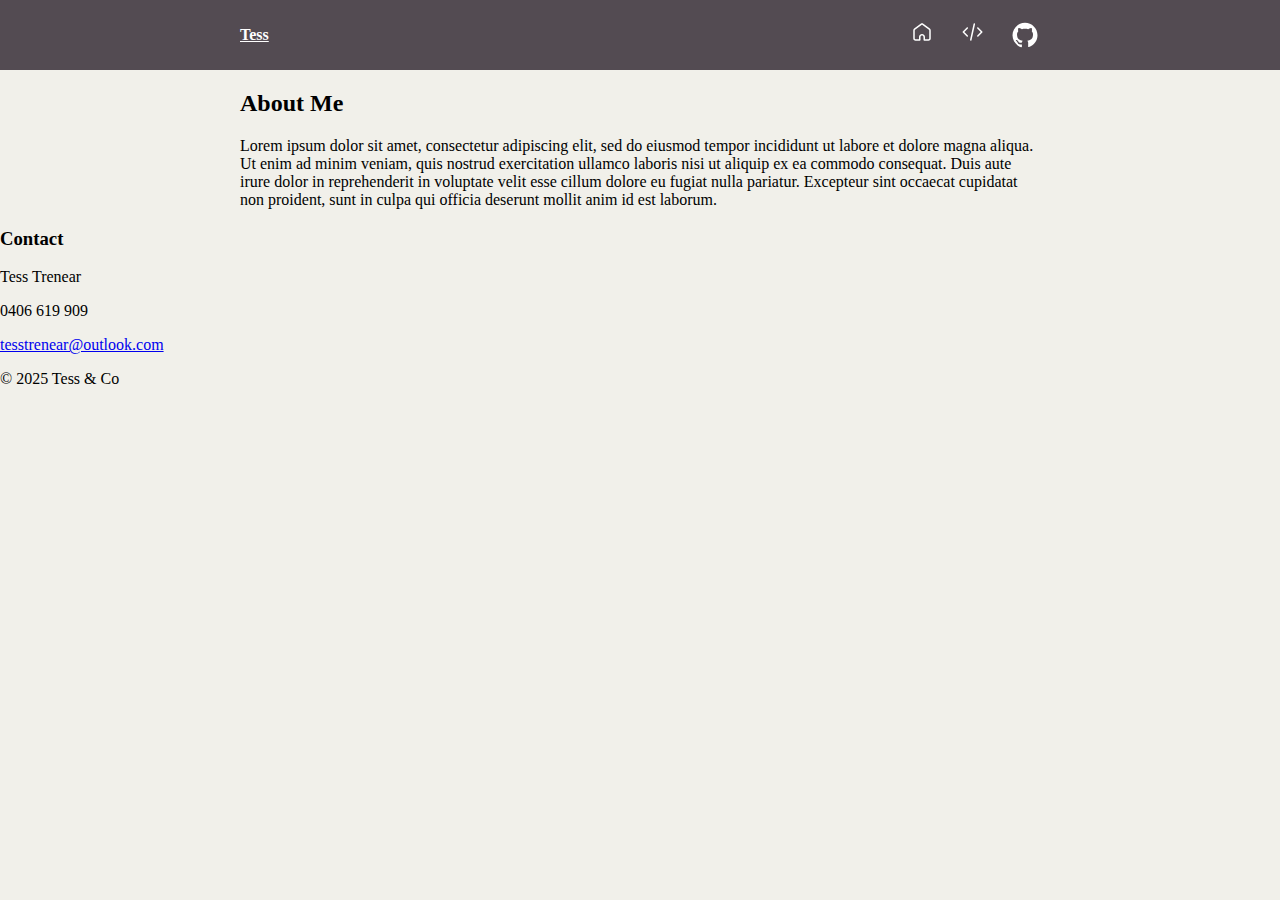
<file: index.html>
<!DOCTYPE html>
<html lang="en">

<head>
  <meta charset="UTF-8">
  <meta http-equiv="X-UA-Compatible" content="IE=edge">
  <meta name="viewport" content="width=device-width, initial-scale=1.0">
  <title>Tess Trenear</title>
  <link rel="preconnect" href="https://fonts.googleapis.com">
  <link rel="preconnect" href="https://fonts.gstatic.com" crossorigin>
  <link href="https://fonts.googleapis.com/css2?family=Roboto:wght@300;400;500;700&display=swap" rel="stylesheet">
  <link rel="stylesheet" href="style.css">
</head>

<body>
  <nav>
    <div class="nav-content">
      <div>
        <a class="nav-name" href="index.html">Tess</a>
      </div>
      <div class="nav-icons">
        <a class="nav-icon" href="index.html" aria-label="home">
          <svg width="24" height="24" viewBox="0 0 24 24" fill="none" xmlns="http://www.w3.org/2000/svg">
            <path fill-rule="evenodd" clip-rule="evenodd"
              d="M12.45 4.90342C12.1833 4.70342 11.8167 4.70342 11.55 4.90342L5.05 9.77842C4.86115 9.92006 4.75 10.1423 4.75 10.3784V18.4998C4.75 18.9141 5.08579 19.2498 5.5 19.2498H9V16.9998C9 15.343 10.3431 13.9998 12 13.9998C13.6569 13.9998 15 15.343 15 16.9998V19.2498H18.5C18.9142 19.2498 19.25 18.9141 19.25 18.4998V10.3784C19.25 10.1423 19.1389 9.92006 18.95 9.77842L12.45 4.90342ZM10.65 3.70342C11.45 3.10342 12.55 3.10342 13.35 3.70342L19.85 8.57842C20.4166 9.00334 20.75 9.67021 20.75 10.3784V18.4998C20.75 19.7425 19.7426 20.7498 18.5 20.7498H14.25C13.8358 20.7498 13.5 20.4141 13.5 19.9998V16.9998C13.5 16.1714 12.8284 15.4998 12 15.4998C11.1716 15.4998 10.5 16.1714 10.5 16.9998V19.9998C10.5 20.4141 10.1642 20.7498 9.75 20.7498H5.5C4.25736 20.7498 3.25 19.7425 3.25 18.4998V10.3784C3.25 9.67021 3.58344 9.00334 4.15 8.57842L10.65 3.70342Z"
              fill="currentColor" />
          </svg>
        </a>
        <a class="nav-icon" href="projects.html" aria-label="projects">
          <svg width="25" height="24" viewBox="0 0 25 24" fill="none" xmlns="http://www.w3.org/2000/svg">
            <path
              d="M15.0582 4.16286C15.1481 3.75851 14.8931 3.35788 14.4888 3.26802C14.0844 3.17816 13.6838 3.43311 13.5939 3.83746L10.0384 19.8374C9.94851 20.2418 10.2035 20.6424 10.6078 20.7323C11.0122 20.8221 11.4128 20.5672 11.5026 20.1628L15.0582 4.16286Z"
              fill="currentColor" />
            <path
              d="M7.82913 7.46956C8.12204 7.76244 8.12206 8.23732 7.82918 8.53022L4.35946 12.0003L7.82916 15.47C8.12205 15.7628 8.12205 16.2377 7.82916 16.5306C7.53627 16.8235 7.06139 16.8235 6.7685 16.5306L2.7685 12.5306C2.47561 12.2377 2.4756 11.7629 2.76847 11.47L6.76847 7.46961C7.06135 7.1767 7.53623 7.17668 7.82913 7.46956Z"
              fill="currentColor" />
            <path
              d="M17.2685 7.46956C16.9756 7.76244 16.9756 8.23732 17.2685 8.53022L20.7382 12.0003L17.2685 15.47C16.9756 15.7628 16.9756 16.2377 17.2685 16.5306C17.5614 16.8235 18.0363 16.8235 18.3292 16.5306L22.3292 12.5306C22.622 12.2377 22.6221 11.7629 22.3292 11.47L18.3292 7.46961C18.0363 7.1767 17.5614 7.17668 17.2685 7.46956Z"
              fill="currentColor" />
          </svg>
        </a>
        <a href="https://github.com/TessTrenear" class="nav-icon" target="_blank" aria-label="tess github page">
          <svg viewBox="0 0 24 24" fill="none" xmlns="http://www.w3.org/2000/svg" transform="rotate(0 0 0)">
            <path
              d="M12 2.24902C6.51613 2.24902 2 6.70064 2 12.249C2 16.6361 4.87097 20.3781 8.87097 21.7329C9.3871 21.8297 9.54839 21.5071 9.54839 21.2813C9.54839 21.0555 9.54839 20.4103 9.51613 19.5393C6.74194 20.1845 6.16129 18.1845 6.16129 18.1845C5.70968 17.0555 5.03226 16.7329 5.03226 16.7329C4.12903 16.0877 5.06452 16.0877 5.06452 16.0877C6.06452 16.12 6.6129 17.12 6.6129 17.12C7.48387 18.6684 8.96774 18.2168 9.51613 17.9264C9.6129 17.2813 9.87097 16.8297 10.1613 16.5716C7.96774 16.3458 5.6129 15.4748 5.6129 11.6684C5.6129 10.5716 6.03226 9.70064 6.64516 9.02322C6.54839 8.79741 6.19355 7.76515 6.74194 6.37806C6.74194 6.37806 7.6129 6.11999 9.51613 7.41031C10.3226 7.18451 11.1613 7.05548 12.0323 7.05548C12.9032 7.05548 13.7742 7.15225 14.5484 7.41031C16.4516 6.15225 17.2903 6.37806 17.2903 6.37806C17.8387 7.73289 17.5161 8.79741 17.3871 9.02322C18.0323 9.70064 18.4194 10.6039 18.4194 11.6684C18.4194 15.4748 16.0645 16.3458 13.871 16.5716C14.2258 16.8942 14.5484 17.5393 14.5484 18.4426C14.5484 19.7974 14.5161 20.8619 14.5161 21.1845C14.5161 21.4426 14.7097 21.7329 15.1935 21.6361C19.129 20.3135 22 16.6039 22 12.1845C21.9677 6.70064 17.4839 2.24902 12 2.24902Z"
              fill="currentColor" />
          </svg>

        </a>
      </div>
    </div>
  </nav>
  <!-- container where the content of the page will go -->
  <main class="container">
    <div class="profile-container"></div>
    <div>
      <h2>About Me</h2>
      <p>
        Lorem ipsum dolor sit amet, consectetur adipiscing elit, sed do eiusmod tempor incididunt ut labore et dolore
        magna aliqua. Ut enim ad minim veniam, quis nostrud exercitation ullamco laboris nisi ut aliquip ex ea commodo
        consequat. Duis aute irure dolor in reprehenderit in voluptate velit esse cillum dolore eu fugiat nulla
        pariatur.
        Excepteur sint occaecat cupidatat non proident, sunt in culpa qui officia deserunt mollit anim id est laborum.
      </p>
    </div>

  </main>
  <!-- footer -->
  <footer>
    <div class="footer-content">
      <div>
        <h3>Contact</h2>
          <p>Tess Trenear</p>
          <p>0406 619 909</p>
          <a href="mailto:tesstrenear@outlook.com">tesstrenear@outlook.com</a>
      </div>
      <p>© 2025 Tess & Co</p>
    </div>
  </footer>
</body>

</html>
</file>
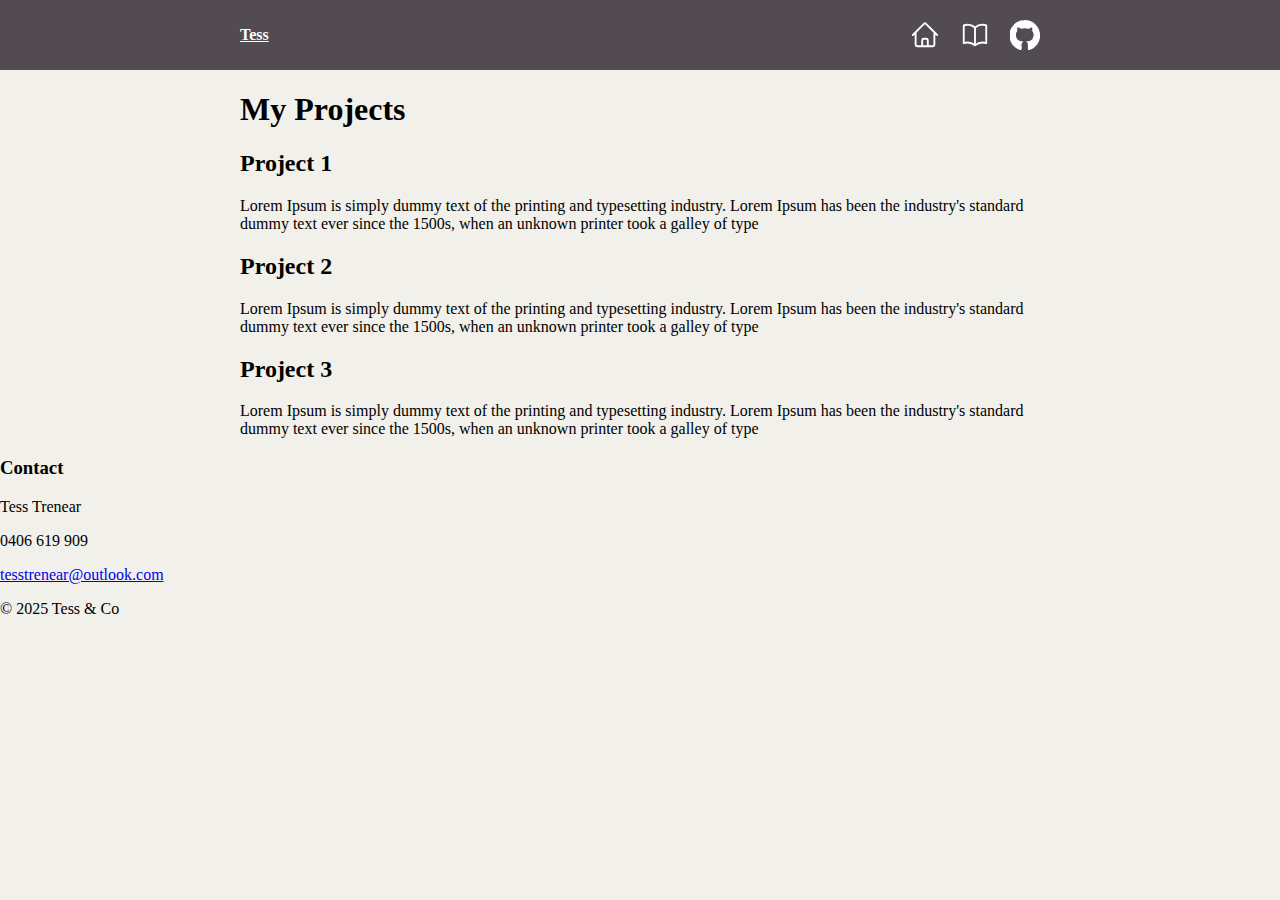
<file: projects.html>
<!DOCTYPE html>
<html lang="en">

<head>
    <meta charset="UTF-8">
    <meta http-equiv="X-UA-Compatible" content="IE=edge">
    <meta name="viewport" content="width=device-width, initial-scale=1.0">
    <title>Tess Trenear</title>
    <link rel="preconnect" href="https://fonts.googleapis.com">
    <link rel="preconnect" href="https://fonts.gstatic.com" crossorigin>
    <link href="https://fonts.googleapis.com/css2?family=Roboto:wght@300;400;500;700&display=swap" rel="stylesheet">
    <link rel="stylesheet" href="style.css">
</head>

<body>
    <nav>
        <div class="nav-content">
            <div>
                <a class="nav-name" href="index.html">Tess</a>
            </div>
            <div class="nav-icons">
                <a class="nav-icon" href="index.html" aria-label="home">
                    <svg xmlns="http://www.w3.org/2000/svg" fill="none" viewBox="0 0 24 24" stroke-width="1.5"
                        stroke="currentColor">
                        <path stroke-linecap="round" stroke-linejoin="round"
                            d="m2.25 12 8.954-8.955c.44-.439 1.152-.439 1.591 0L21.75 12M4.5 9.75v10.125c0 .621.504 1.125 1.125 1.125H9.75v-4.875c0-.621.504-1.125 1.125-1.125h2.25c.621 0 1.125.504 1.125 1.125V21h4.125c.621 0 1.125-.504 1.125-1.125V9.75M8.25 21h8.25" />
                    </svg>
                </a>
                <a class="nav-icon" href="projects.html" aria-label="projects">
                    <svg xmlns="http://www.w3.org/2000/svg" fill="none" viewBox="0 0 24 24" stroke-width="1.5"
                        stroke="currentColor" class="size-6">
                        <path stroke-linecap="round" stroke-linejoin="round"
                            d="M12 6.042A8.967 8.967 0 0 0 6 3.75c-1.052 0-2.062.18-3 .512v14.25A8.987 8.987 0 0 1 6 18c2.305 0 4.408.867 6 2.292m0-14.25a8.966 8.966 0 0 1 6-2.292c1.052 0 2.062.18 3 .512v14.25A8.987 8.987 0 0 0 18 18a8.967 8.967 0 0 0-6 2.292m0-14.25v14.25" />
                    </svg>
                </a>
                <a href="https://github.com/TessTrenear" class="nav-icon" target="_blank">
                    <svg fill="#ffffff" viewBox="0 -0.5 25 25" xmlns="http://www.w3.org/2000/svg" stroke="#ffffff">
                        <g id="SVGRepo_bgCarrier" stroke-width="0"></g>
                        <g id="SVGRepo_tracerCarrier" stroke-linecap="round" stroke-linejoin="round"></g>
                        <g id="SVGRepo_iconCarrier">
                            <path
                                d="m12.301 0h.093c2.242 0 4.34.613 6.137 1.68l-.055-.031c1.871 1.094 3.386 2.609 4.449 4.422l.031.058c1.04 1.769 1.654 3.896 1.654 6.166 0 5.406-3.483 10-8.327 11.658l-.087.026c-.063.02-.135.031-.209.031-.162 0-.312-.054-.433-.144l.002.001c-.128-.115-.208-.281-.208-.466 0-.005 0-.01 0-.014v.001q0-.048.008-1.226t.008-2.154c.007-.075.011-.161.011-.249 0-.792-.323-1.508-.844-2.025.618-.061 1.176-.163 1.718-.305l-.076.017c.573-.16 1.073-.373 1.537-.642l-.031.017c.508-.28.938-.636 1.292-1.058l.006-.007c.372-.476.663-1.036.84-1.645l.009-.035c.209-.683.329-1.468.329-2.281 0-.045 0-.091-.001-.136v.007c0-.022.001-.047.001-.072 0-1.248-.482-2.383-1.269-3.23l.003.003c.168-.44.265-.948.265-1.479 0-.649-.145-1.263-.404-1.814l.011.026c-.115-.022-.246-.035-.381-.035-.334 0-.649.078-.929.216l.012-.005c-.568.21-1.054.448-1.512.726l.038-.022-.609.384c-.922-.264-1.981-.416-3.075-.416s-2.153.152-3.157.436l.081-.02q-.256-.176-.681-.433c-.373-.214-.814-.421-1.272-.595l-.066-.022c-.293-.154-.64-.244-1.009-.244-.124 0-.246.01-.364.03l.013-.002c-.248.524-.393 1.139-.393 1.788 0 .531.097 1.04.275 1.509l-.01-.029c-.785.844-1.266 1.979-1.266 3.227 0 .025 0 .051.001.076v-.004c-.001.039-.001.084-.001.13 0 .809.12 1.591.344 2.327l-.015-.057c.189.643.476 1.202.85 1.693l-.009-.013c.354.435.782.793 1.267 1.062l.022.011c.432.252.933.465 1.46.614l.046.011c.466.125 1.024.227 1.595.284l.046.004c-.431.428-.718 1-.784 1.638l-.001.012c-.207.101-.448.183-.699.236l-.021.004c-.256.051-.549.08-.85.08-.022 0-.044 0-.066 0h.003c-.394-.008-.756-.136-1.055-.348l.006.004c-.371-.259-.671-.595-.881-.986l-.007-.015c-.198-.336-.459-.614-.768-.827l-.009-.006c-.225-.169-.49-.301-.776-.38l-.016-.004-.32-.048c-.023-.002-.05-.003-.077-.003-.14 0-.273.028-.394.077l.007-.003q-.128.072-.08.184c.039.086.087.16.145.225l-.001-.001c.061.072.13.135.205.19l.003.002.112.08c.283.148.516.354.693.603l.004.006c.191.237.359.505.494.792l.01.024.16.368c.135.402.38.738.7.981l.005.004c.3.234.662.402 1.057.478l.016.002c.33.064.714.104 1.106.112h.007c.045.002.097.002.15.002.261 0 .517-.021.767-.062l-.027.004.368-.064q0 .609.008 1.418t.008.873v.014c0 .185-.08.351-.208.466h-.001c-.119.089-.268.143-.431.143-.075 0-.147-.011-.214-.032l.005.001c-4.929-1.689-8.409-6.283-8.409-11.69 0-2.268.612-4.393 1.681-6.219l-.032.058c1.094-1.871 2.609-3.386 4.422-4.449l.058-.031c1.739-1.034 3.835-1.645 6.073-1.645h.098-.005zm-7.64 17.666q.048-.112-.112-.192-.16-.048-.208.032-.048.112.112.192.144.096.208-.032zm.497.545q.112-.08-.032-.256-.16-.144-.256-.048-.112.08.032.256.159.157.256.047zm.48.72q.144-.112 0-.304-.128-.208-.272-.096-.144.08 0 .288t.272.112zm.672.673q.128-.128-.064-.304-.192-.192-.32-.048-.144.128.064.304.192.192.32.044zm.913.4q.048-.176-.208-.256-.24-.064-.304.112t.208.24q.24.097.304-.096zm1.009.08q0-.208-.272-.176-.256 0-.256.176 0 .208.272.176.256.001.256-.175zm.929-.16q-.032-.176-.288-.144-.256.048-.224.24t.288.128.225-.224z">
                            </path>
                        </g>
                    </svg>
                </a>
            </div>
        </div>
    </nav>
    <!-- projects placeholders -->
    <main class="container">
        <h1>My Projects</h1>
        <div classs="projects-container">
            <!-- project 1 placeholder -->
            <div class="project">
                <div class="project-image-container" style="background-image: url(images/puppy-1.avif);">
                </div>
                <div>
                    <h2>Project 1</h2>
                    <p>Lorem Ipsum is simply dummy text of the printing and typesetting industry. Lorem Ipsum has been
                        the
                        industry's standard dummy text ever since the 1500s, when an unknown printer took a galley of
                        type
                    </p>
                </div>
            </div>
            <!-- project 2 placeholder -->
            <div class="project">
                <div class="project-image-container" style="background-image: url(images/puppy-2.jpg);">
                </div>
                <div>
                    <h2>Project 2</h2>
                    <p>Lorem Ipsum is simply dummy text of the printing and typesetting industry. Lorem Ipsum has been
                        the
                        industry's standard dummy text ever since the 1500s, when an unknown printer took a galley of
                        type
                    </p>
                </div>
            </div>
            <!-- project 3 placeholder -->
            <div class="project">
                <div class="project-image-container" style="background-image: url(images/puppy-3.jpg);">
                </div>
                <div>
                    <h2>Project 3</h2>
                    <p>Lorem Ipsum is simply dummy text of the printing and typesetting industry. Lorem Ipsum has been
                        the
                        industry's standard dummy text ever since the 1500s, when an unknown printer took a galley of
                        type
                    </p>
                </div>
            </div>
        </div>
    </main>

    <!-- footer -->
    <footer>
        <div class="footer-content">
            <div>
                <h3>Contact</h2>
                    <p>Tess Trenear</p>
                    <p>0406 619 909</p>
                    <a href="mailto:tesstrenear@outlook.com">tesstrenear@outlook.com</a>
            </div>
            <p>© 2025 Tess & Co</p>
        </div>
    </footer>
</body>

</html>
</file>
<file: style.css>
body {
    margin: 0;
    background: #f1f0ea;
}

.container {
    max-width: 800px;
    margin: 0 auto;
}

nav {
    padding-top: 20px;
    padding-bottom: 20px;
    padding-right: 10px;
    padding-left: 10px;
    background: #534b52;
    color: white;
}

.nav-content {
    margin: 0 auto;
     display: flex;
    justify-content: space-between;
    align-items: center;
    max-width: 800px;
}

.nav-name {
    color: white;
    font-weight: 600;
}

.nav-icons {
    display: flex;
     gap: 20px;
}

.nav-icon {
    color: white;
    width: 30px;
    height: 30px;
}
</file>
